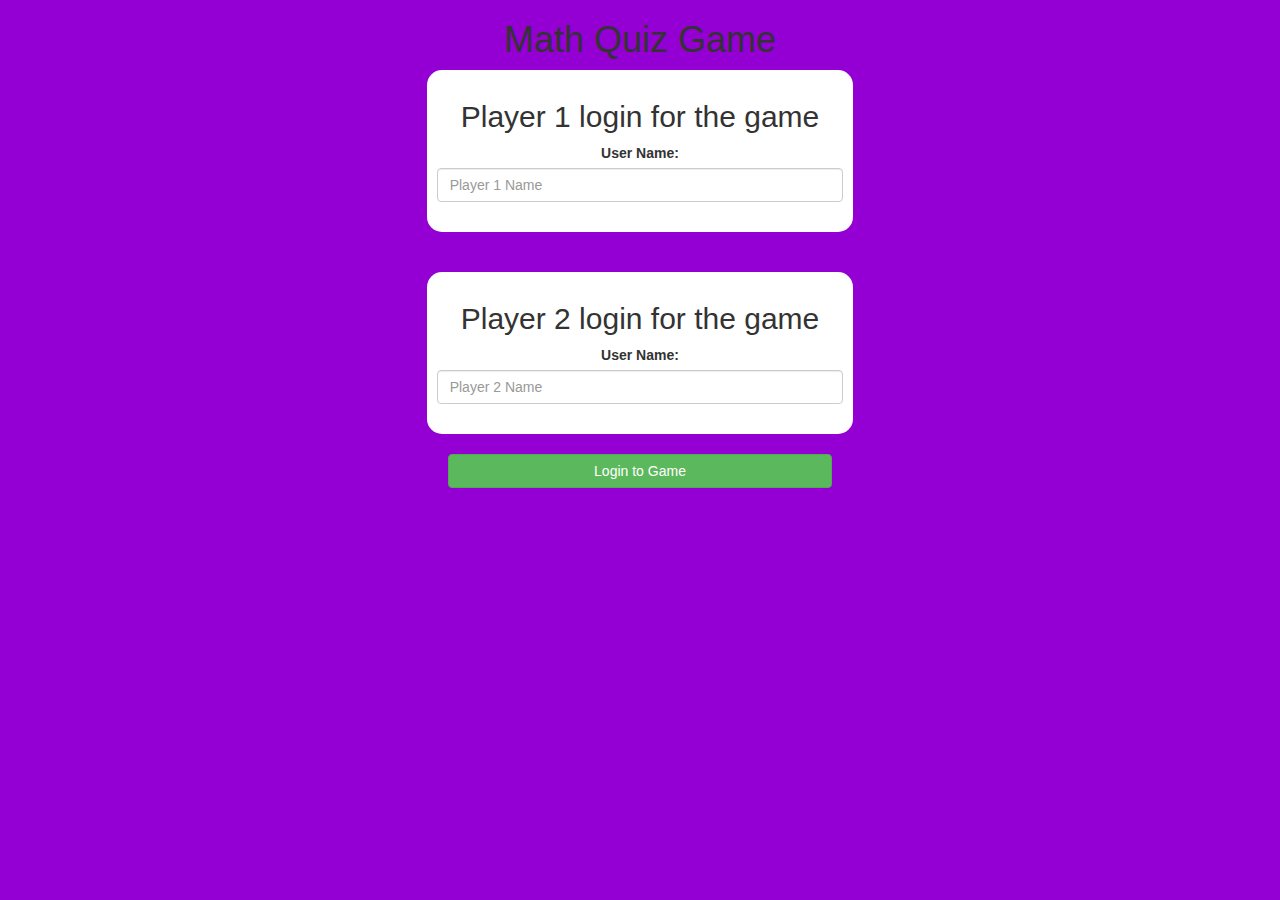
<file: index.html>
<!DOCTYPE html>
<html>
<head>
	<title>Math Quiz</title>

<meta name="viewport" content="width=device-width, initial-scale=1">
<link rel="stylesheet" href="https://maxcdn.bootstrapcdn.com/bootstrap/3.4.0/css/bootstrap.min.css">
<script src="https://ajax.googleapis.com/ajax/libs/jquery/3.4.1/jquery.min.js"></script>
<script src="https://maxcdn.bootstrapcdn.com/bootstrap/3.4.0/js/bootstrap.min.js"></script>

<link rel="stylesheet" type="text/css" href="style.css">

<script src="math_game.js"></script>
</head>
<body>
<center>
	<h1>Math Quiz Game</h1>
	<div class="col-lg-4 col-sm-8 col-xs-11 login_div1">
		<h2>Player 1 login for the game</h2>
		<label>User Name:</label>
		<input type="text" id="player1_name_input" class="form-control" placeholder="Player 1 Name">
		<br>
	</div>
	<br>
	<br>
	<div class="col-lg-4 col-sm-8 col-xs-11 login_div2">
		<h2>Player 2 login for the game</h2>
		<label>User Name:</label>
		<input type="text" id="player2_name_input" class="form-control" placeholder="Player 2 Name">
		<br>
	</div>
	<br>
	<button class="btn btn-success" onclick="addUser()" style="width:30%;">Login to Game</button>
</center>
</body>
</html>
</file>
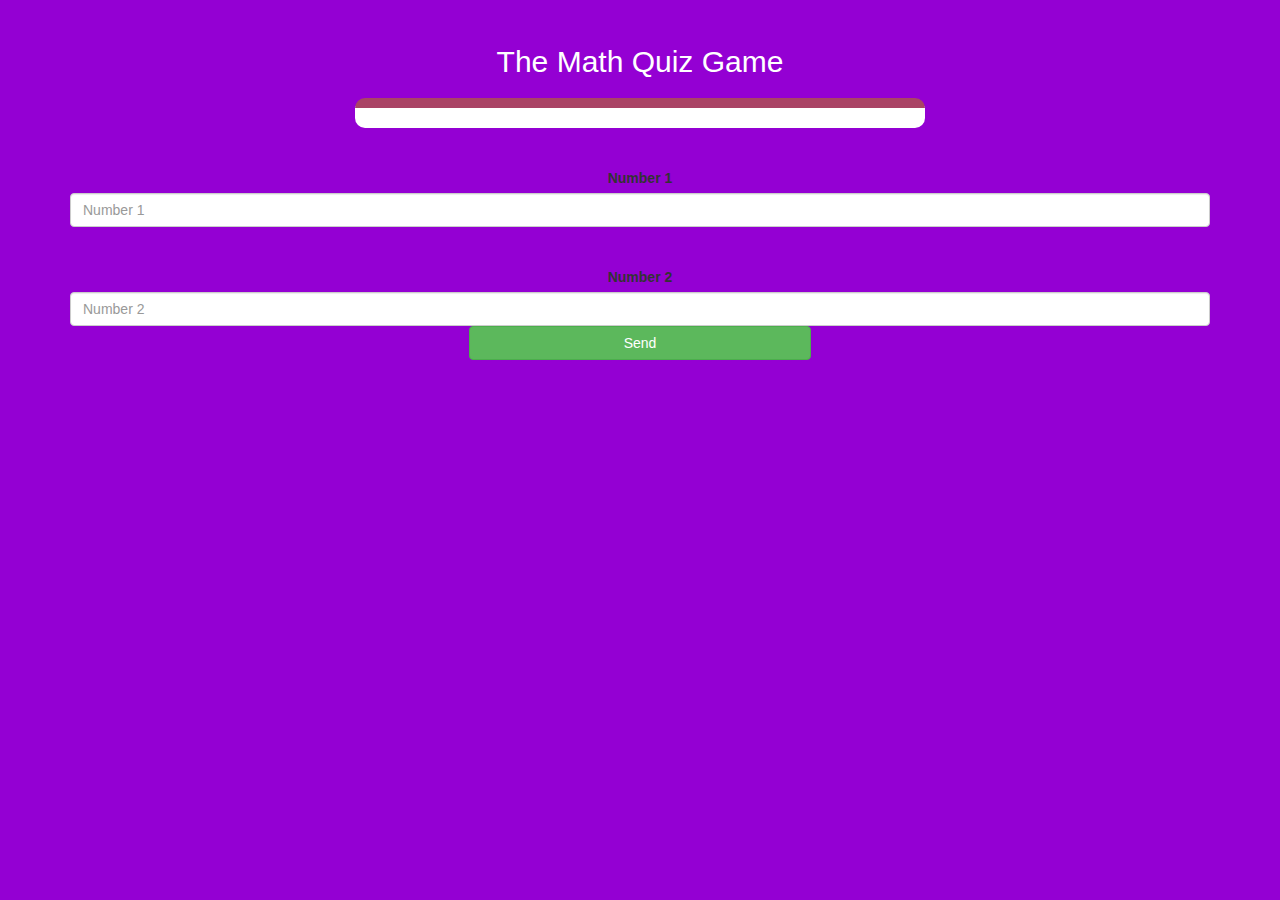
<file: quiz_math_game.html>
<!DOCTYPE html>
<html>
<head>
	<title>Math Quiz</title>

<meta name="viewport" content="width=device-width, initial-scale=1">
<link rel="stylesheet" href="https://maxcdn.bootstrapcdn.com/bootstrap/3.4.0/css/bootstrap.min.css">
<script src="https://ajax.googleapis.com/ajax/libs/jquery/3.4.1/jquery.min.js"></script>
<script src="https://maxcdn.bootstrapcdn.com/bootstrap/3.4.0/js/bootstrap.min.js"></script>

<link rel="stylesheet" type="text/css" href="style.css">
</head>
<body>
<h4 id="player1_name"></h4> <span id="player1_score"></span>
<h4 id="player2_name"></h4> <span id="player2_score"></span>
<div class="container">
	<center>
		<h2 style="color: white;">The Math Quiz Game</h2>
		<h3 id="player_question"> </h3>
			<h3 id="actual_answer"> </h3>
			<div id="output" class="col-lg-6"> </div>

		<br>
		<br>

		<label>Number 1</label>
        <input type="text" id="number1"  class="form-control" placeholder="Number 1">
		<br>
        <br>
        <label>Number 2</label>
        <input type="text" id="number2"  class="form-control" placeholder="Number 2">
		<button onclick="send()" class="btn btn-success" style="width:30%;">Send</button>
	</center>
</div>

<script src="quiz_game_page.js"></script>
</body>
</html>
</file>
<file: style.css>
body
{
	background: darkviolet;
}

	.login_div1,.login_div2
	{
		background: white;
		padding: 10px;
		float: none;
		border-radius: 15px;
	}


#player1_name , #player2_name
{
	display: inline-block;
	margin-left: 20px;
}
#number
{
	width: 60%;
}
#word_display
{
	letter-spacing: 5px;
}
#output
{
background: white;
border-radius: 10px;
border-top: 10px solid #AA4465;
padding: 10px;
float: none;
text-align: left;
}
</file>
